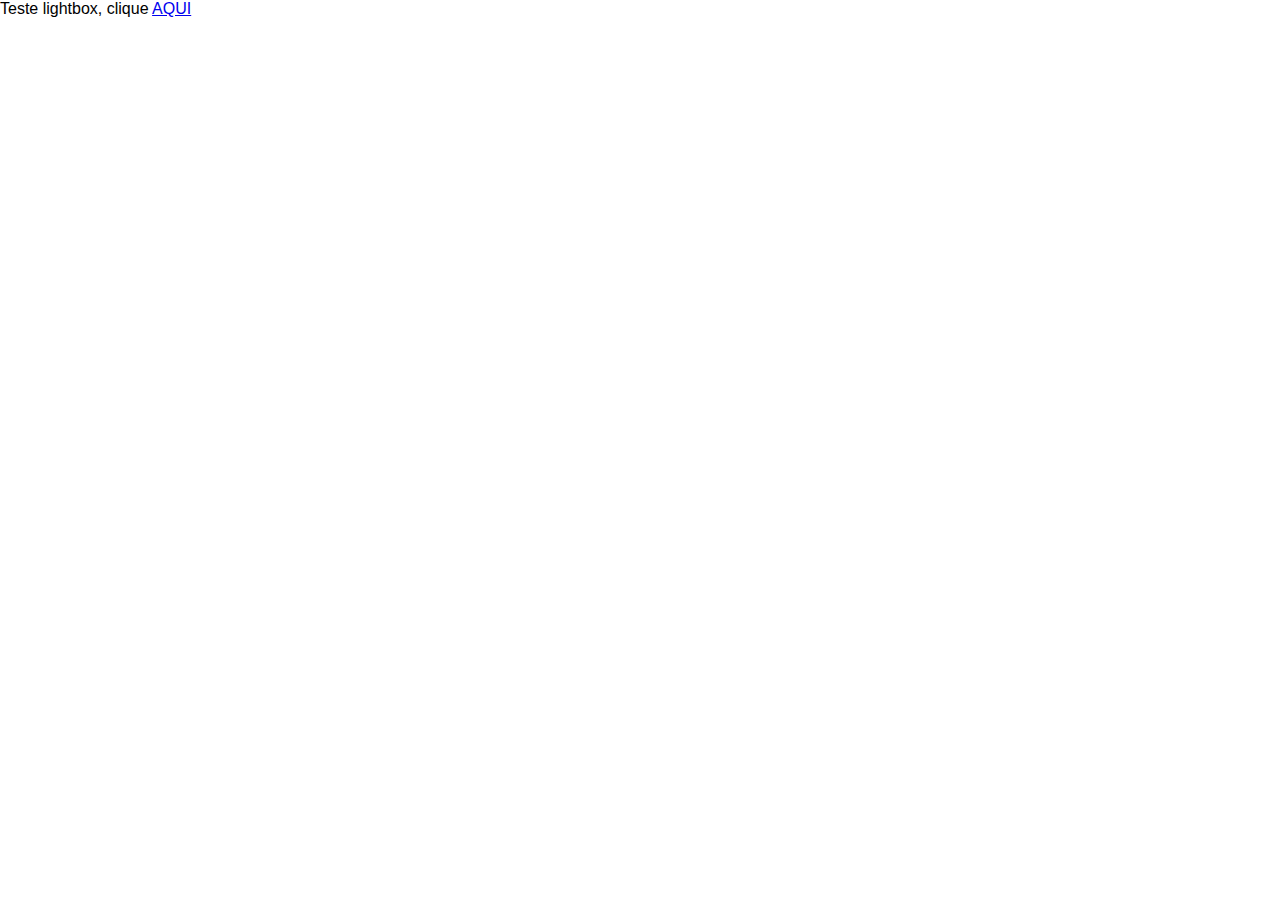
<file: www/LIGHT.html>
<html>
<head>
    <meta charset="utf-8">
	<title>TESTE LIGHTBOX</title>
    <link href="css/estilo.css" rel="stylesheet">
    <script src="js/jquery-2.1.3.min.js"></script>
    <script type="text/javascript">
    	function abre() {
    		$('.lightbox').show();
    		$('.fundo_preto').show();
    	}

    	function fecha() {
    		$('.lightbox').hide();
    		$('.fundo_preto').hide();
    	}

    </script>
</head>
<body>

	<p>Teste lightbox, clique 
		<a href = "javascript:void(0)" onclick = "abre()">AQUI</a>
	</p>

	<!--
	<div class="lightbox">
		<img src="imagens/mensagem_nivel.png">
		<a href = "javascript:void(0)" onclick = "fecha()"><input type='button' class='botao' value='OK'></a>
	</div>
	<div class="fundo_preto"></div>
	-->

	<div class="lightbox">
		<img id='imgFoguete' src="imagens/foguete_fases/rocket8.png" height='300px'>
		<img id='imgProfessor' src="imagens/mensagem_foguete.png" >
		<a href = "javascript:void(0)" onclick = "fecha()"><input type='button' class='botao' value='OK'></a>
	</div>
	<div class="fundo_preto"></div>

</body>
</html>
</file>
<file: www/css/estilo.css>
@font-face {
    font-family: BigJohn;
    font-style: normal;
    font-weight: normal;
    src: url('../fontes/BIG JOHN.otf');
}

* {
    margin: 0;
    padding:0;
}

body, html {
    width: 100%;
    font-family: Arial, cursive, sans-serif;
}

.ilu_background {
    background-image: url('../imagens/foguete_fases/rr1.png');
    background-position: 50% 35%;
    background-size: 100%;
    background-repeat: no-repeat;
}

.botao {
    text-align: center;
    color: #fefefe;
    width: 20em;
    padding: 1em;
    background-color: #178eb2;
    border-radius: 3px;
    border: 0px;
    margin-bottom: 0.5em;
    margin-top: 1em;
}

.botao:hover {
    background-color: #6abe45;
    cursor: pointer;
}

.caixaTxt {
    border: 1px solid #888;
    border-radius: 3px;
    width: 20em;
    height: 3em;
    background-color: rgba(255, 255, 255, 0.8);;
}

#barraSuperior {
    padding: 0% 10%;
    position: absolute;
    top: 0px;
    width: 80%;
    background-color: #16637D;
    height: 6%;
}

#barraSuperior img {
    float: left;
    height: 80%;
    margin-top: 5px;
}

#barraSuperior .botao {
    margin: 0px;
    float: right;
    margin-top: 6px;
    width: 10em;
    padding: 0.5em;
}
#fundo
{
    position: fixed; /* posição fixa para que a possível rolagem da tela não revele espaços em branco */
    width: 100%;
    height: 100%;
}

#fundo-externo {
    overflow: hidden; /* para que não tenha rolagem se a imagem de fundo for maior que a tela */
    width: 100%;
    height: 100%;
    position: relative; /* criamos um contexto para posicionamento */
}

#fundo img {
    width: 100%; /* com isso imagem ocupará toda a largura da tela. Se colocarmos height: 100% também, a imagem irá distorcer */
    position: absolute;
}

#site {
    position: absolute;
    top: 6%;
    width: 100%;
    height: 93.8%;
    /* margin-left: -180px;  por causa do posicionamento absoluto temos que usar margem negativa para centralizar o site */
    background: #FFF; /* fundo branco para navegadores que não suportam rgba */
    background: rgba(19, 99, 126, 0.4); /* fundo branco com um pouco de transparência padding-left: 200px; */
    text-align: center;
    color: #fdfdfd;
    /* border-radius: 30px; */
}
 
#site p {
    margin-top: 8%;
    margin-bottom: 1.5em;
}

#site a {
    color: #fefefe;
}
 
#site h1 {
    font-family: BigJohn;
}

#barraTimer {
    position: relative;
    margin-top: 2.5%;
    width: 80%;
    padding: 0 10%;
    background-color: #ddd;
}

#resolucao {
    margin: auto;
    margin-top: 30px;
    width: 70%;
}

#enunciado {
    margin-bottom: 20px;
}

#rodapeBotoes {
    text-align: center;
    margin: auto;
}

#area_professor {
    margin: auto;
    margin-top: 6%;
    width: 80%;
    text-align: center;
}

/* -------  ICONES  ------- */

/* - FOGUETE - */
.foguete {
    background-color: #fff;
    background-image: url('../imagens/icones/foguete1.png');
}

.foguete:hover {
    background-color: #fff;
    background-image: url('../imagens/icones/foguete2.png');
}

.foguete_selecionado {
    background-color: #fff;
    background-image: url('../imagens/icones/foguete3.png');
}

/* - COROA - */
.joystick {
    background-color: #fff;
    background-image: url('../imagens/icones/joys1.png');
}

.joystick:hover {
    background-color: #fff;
    background-image: url('../imagens/icones/joys2.png');
}

.joystick_selecionado {
    background-color: #fff;
    background-image: url('../imagens/icones/joys3.png');
}

/* - ESTRELA - */
.estrela {
    background-color: #fff;
    background-image: url('../imagens/icones/estrel1.png');
}

.estrela:hover {
    background-color: #fff;
    background-image: url('../imagens/icones/estrel2.png');
}

.estrela_selecionado {
    background-color: #fff;
    background-image: url('../imagens/icones/estrel3.png');
}

/* - ESTATISTICA - */
.estatistica {
    background-color: #fff;
    background-image: url('../imagens/icones/esta1.png');
}

.estatistica:hover {
    background-color: #fff;
    background-image: url('../imagens/icones/esta2.png');
}

.estatistica_selecionado {
    background-color: #fff;
    background-image: url('../imagens/icones/esta3.png');
}

/* - COROA - */
.coroa {
    background-color: #fff;
    background-image: url('../imagens/icones/coroa1.png');
}

.coroa:hover {
    background-color: #fff;
    background-image: url('../imagens/icones/coroa2.png');
}

.coroa_selecionado {
    background-color: #fff;
    background-image: url('../imagens/icones/coroa3.png');
}

/* - CHAPEU - */
.chapeu {
    background-color: #fff;
    background-image: url('../imagens/icones/beca1.png');
}

.chapeu:hover {
    background-color: #fff;
    background-image: url('../imagens/icones/beca2.png');
}

.chapeu_selecionado {
    background-color: #fff;
    background-image: url('../imagens/icones/beca3.png');
}

/* - FISICA - */
.icone_fisica {
    background-color: #fff;
    background-image: url('../imagens/icones/ima1.png');
}

.icone_fisica:hover {
    background-color: #fff;
    background-image: url('../imagens/icones/ima2.png');
}

.icone_fisica_selecionado {
    background-color: #fff;
    background-image: url('../imagens/icones/ima3.png');
}

/* - MATEMATICA - */
.icone_matematica {
    background-color: #fff;
    background-image: url('../imagens/icones/calc1.png');
}

.icone_matematica:hover {
    background-color: #fff;
    background-image: url('../imagens/icones/calc2.png');
}

.icone_matematica_selecionado {
    background-color: #fff;
    background-image: url('../imagens/icones/calc3.png');
}

/* - Geografica - */
.icone_geografia {
    background-color: #fff;
    background-image: url('../imagens/icones/globo1.png');
}

.icone_geografia:hover {
    background-color: #fff;
    background-image: url('../imagens/icones/globo2.png');
}

.icone_geografia_selecionado {
    background-color: #fff;
    background-image: url('../imagens/icones/globo3.png');
}

/* - Historia - */
.icone_historia {
    background-color: #fff;
    background-image: url('../imagens/icones/ampu1.png');
}

.icone_historia:hover {
    background-color: #fff;
    background-image: url('../imagens/icones/ampu2.png');
}

.icone_historia_selecionado {
    background-color: #fff;
    background-image: url('../imagens/icones/ampu3.png');
}

/* - Portugues - */
.icone_portugues {
    background-color: #fff;
    background-image: url('../imagens/icones/abc1.png');
}

.icone_portugues:hover {
    background-color: #fff;
    background-image: url('../imagens/icones/abc2.png');
}

.icone_portugues_selecionado {
    background-color: #fff;
    background-image: url('../imagens/icones/abc3.png');
}

/* - Quimica - */
.icone_quimica {
    background-color: #fff;
    background-image: url('../imagens/icones/garrafa1.png');
}

.icone_quimica:hover {
    background-color: #fff;
    background-image: url('../imagens/icones/garrafa2.png');
}

.icone_quimica_selecionado {
    background-color: #fff;
    background-image: url('../imagens/icones/garrafa3.png');
}

/* - Biologia - */
.icone_biologia {
    background-color: #fff;
    background-image: url('../imagens/icones/dna1.png');
}

.icone_biologia:hover {
    background-color: #fff;
    background-image: url('../imagens/icones/dna2.png');
}

.icone_biologia_selecionado {
    background-color: #fff;
    background-image: url('../imagens/icones/dna3.png');
}


/* ----- FIM DOS ICONES ----- */

.tooltips {
  position: relative;
  display: inline;
}
.tooltips span {
  position: absolute;
  width: 100px;
  color: #FFFFFF;
  background: #61605E;
  height: 30px;
  line-height: 30px;
  text-align: center;
  visibility: hidden;
  border-radius: 6px;
}
.tooltips span:after {
  content: '';
  position: absolute;
  bottom: 100%;
  left: 50%;
  margin-left: -8px;
  width: 0; height: 0;
  border-bottom: 8px solid #61605E;
  border-right: 8px solid transparent;
  border-left: 8px solid transparent;
}
.tooltips:hover span {
  visibility: visible;
  opacity: 0.8;
  top: 100%;
  left: 50%;
  margin-left: -45px;
  z-index: 999;
}

.balaodialogo {
    position: absolute;
    left: 62%;
    background-color: rgba(164, 204, 225, 0.8);
    border-radius: 10px;
    width: 250px;
    height: 30px;
    padding: 30px 10px;
    /* line-height: 120px;  vertically center */
    color: #000;
    text-align: center;
}

.balaodialogo:after {
    content: '';
    position: absolute;
    width: 0;
    height: 0;
    border: 15px solid transparent;
    border-top-color: rgba(164, 204, 225, 0.8);
    top: 100%;
    left: 80%;
    margin-left: -15px; /* ajustar pela altura do balão */
}


.lightbox {
    text-align: center;
    display: none;
    position: absolute;
    top: 15%;
    left: 30%;
    width: 500px;
    height: 350px;
    background-color: white;
    border: 20px solid white;
    border-top: 0px;
    border-bottom: 0px;
    border-radius: 5px;
    z-index:1002;
    overflow: auto;
}

.lightbox #imgProfessor {
    margin-top: 25px;
    margin-right: 6px;
    float: right;
}

.lightbox #imgFoguete {
    margin-top: 20px;
    float: left;
}

.lightbox .botao {
    position: absolute;
    top: 75%;
    right: 80px;
    width: 80px;
}

.fundo_preto{
    display: none;
    position: absolute;
    top: 0%;
    left: 0%;
    width: 100%;
    height: 100%;
    background-color: black;
    z-index:1001;
    -moz-opacity: 0.7;
    opacity:.70;
    filter: alpha(opacity=70);
}
</file>
